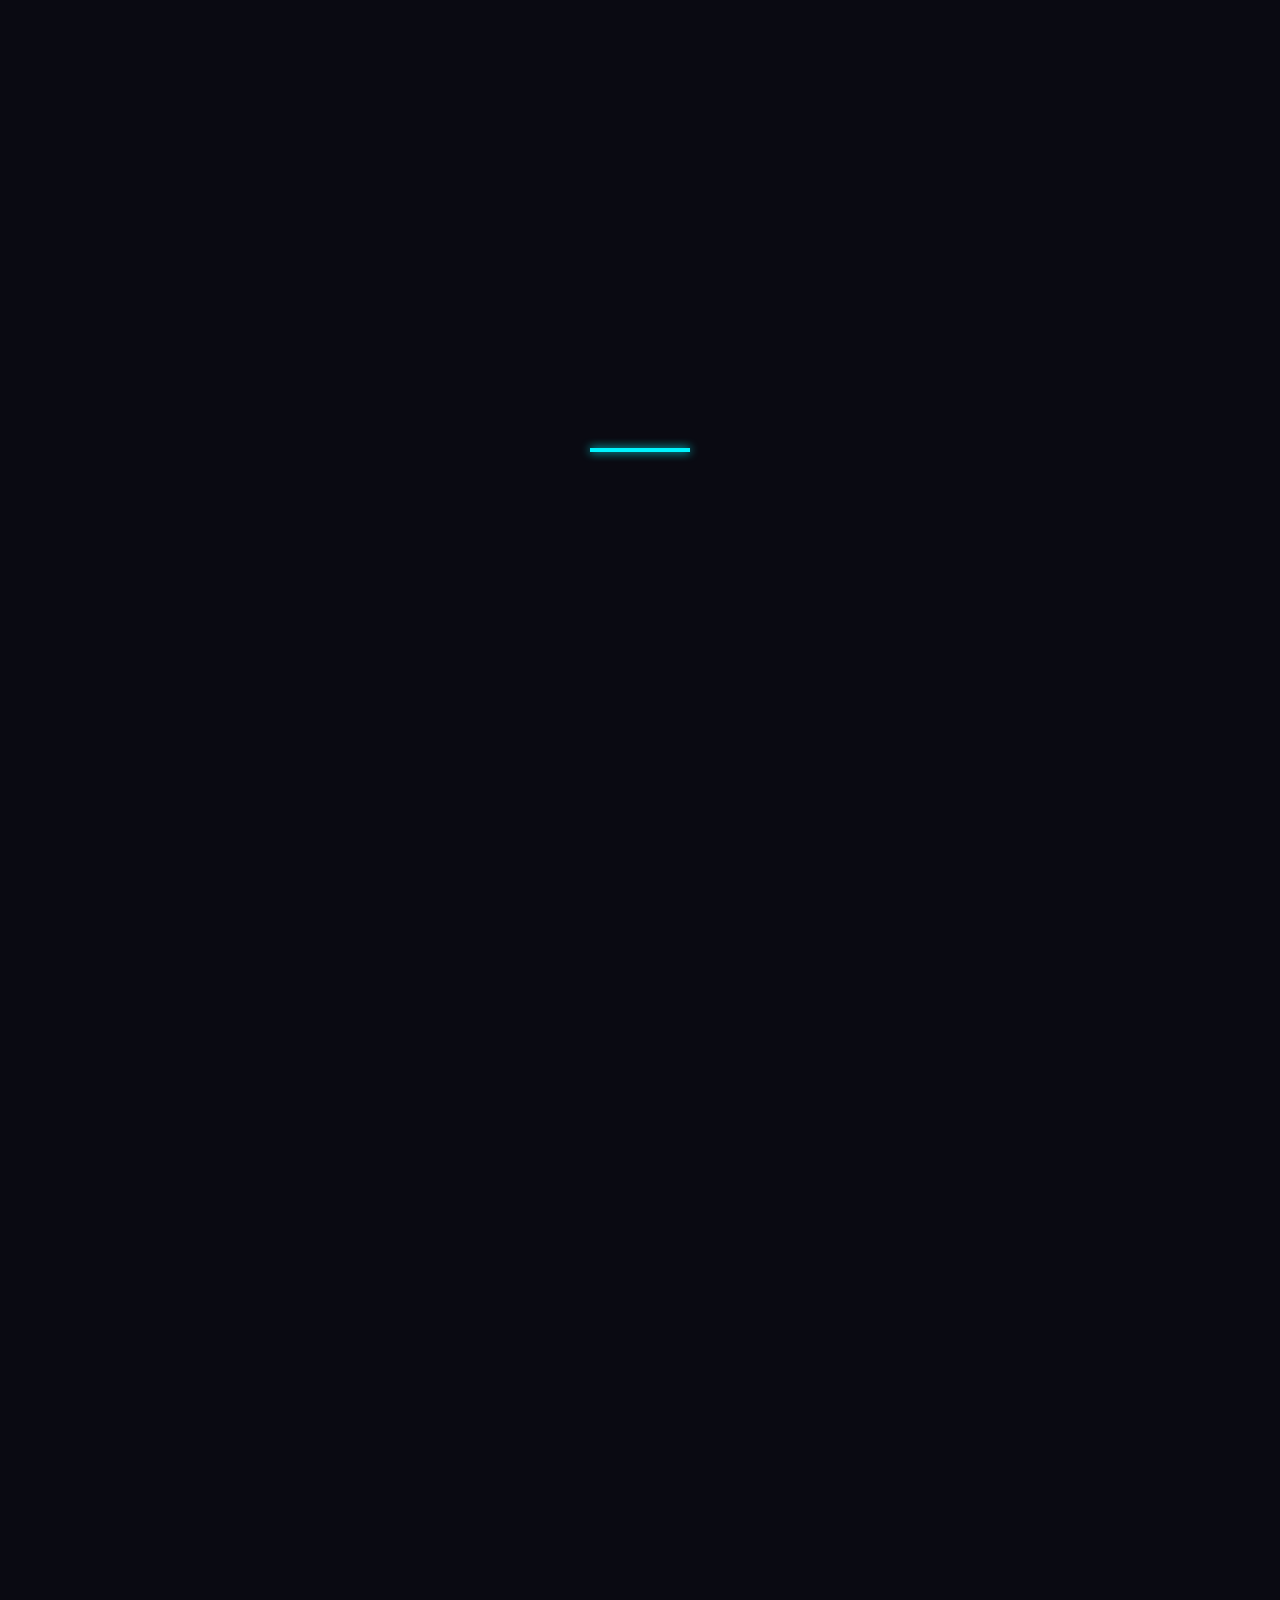
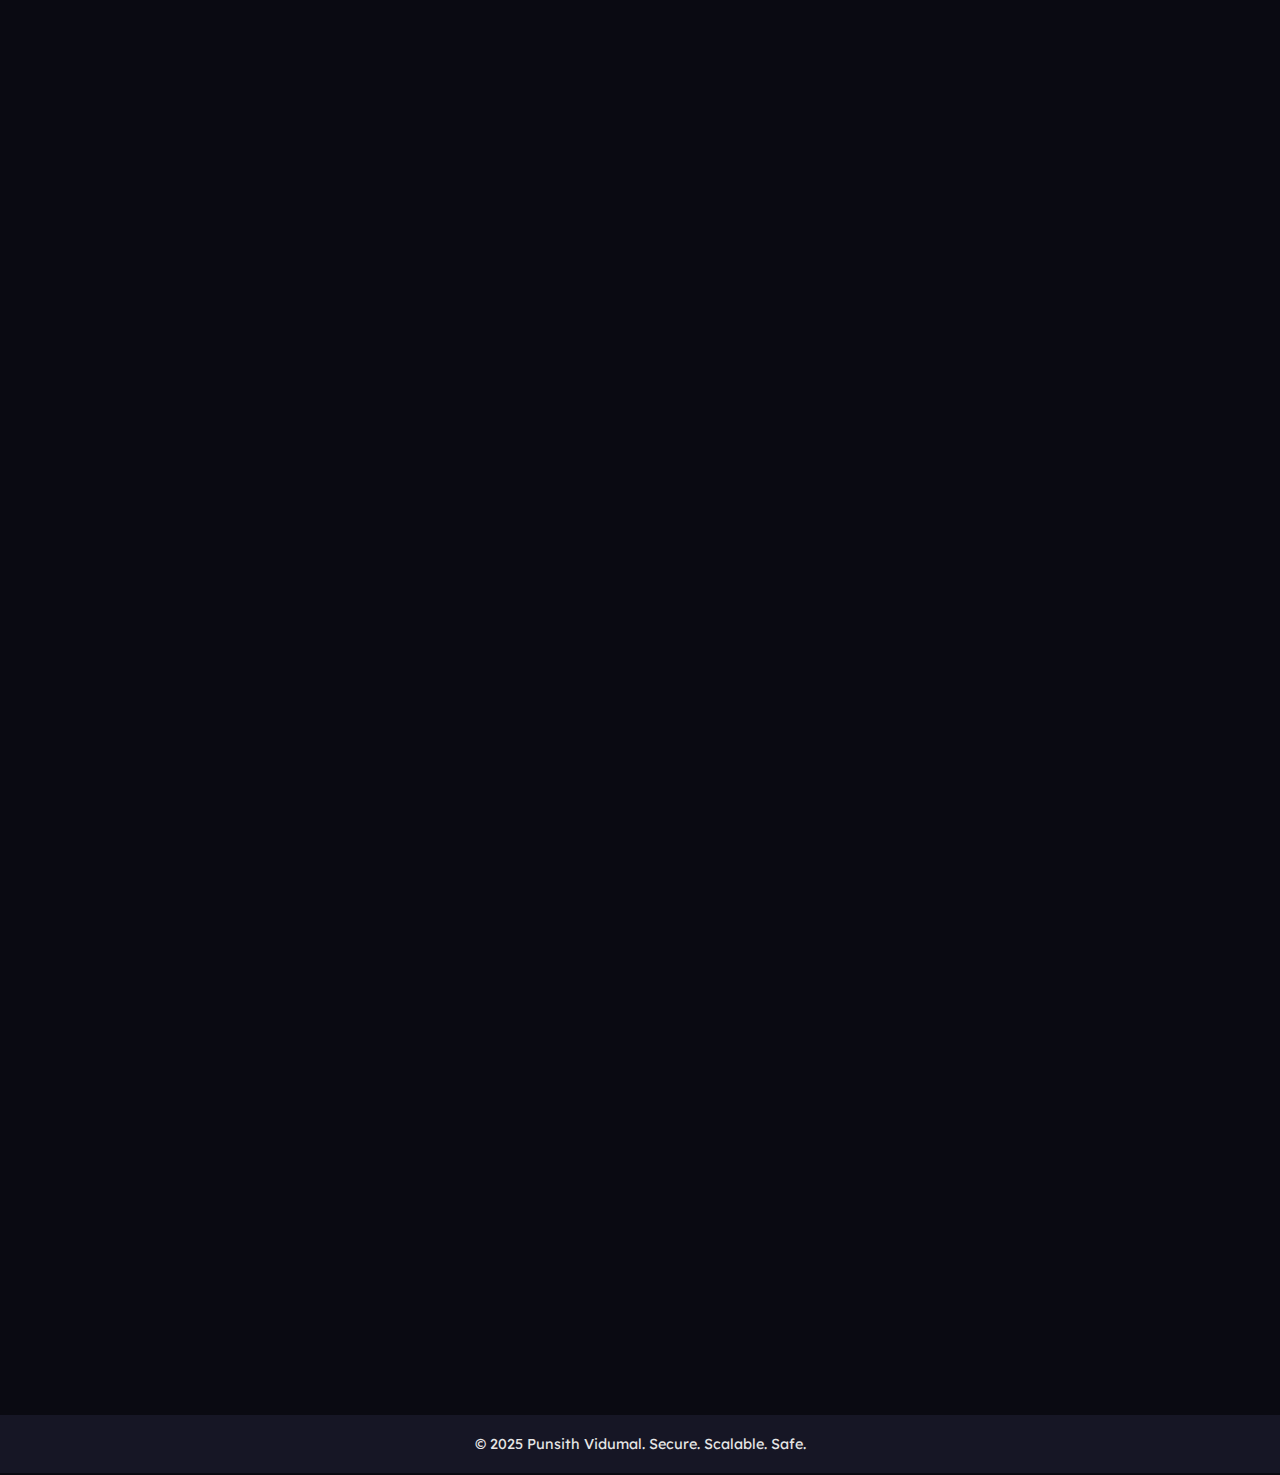
<file: index.html>
<!DOCTYPE html>
<html lang="en" data-theme="dark">

<head>
  <meta charset="UTF-8">
  <meta name="viewport" content="width=device-width, initial-scale=1.0">
  <title>Punsith Vidumal | Cybersecurity Portfolio</title>
  <link rel="stylesheet" href="style.css">
  <link rel="stylesheet" href="https://cdnjs.cloudflare.com/ajax/libs/font-awesome/6.4.0/css/all.min.css">
  <link href="https://fonts.googleapis.com/css2?family=JetBrains+Mono:wght@400;700&family=Lexend:wght@300;400;600&display=swap" rel="stylesheet">
  
  <style>
    #form-result {
      display: none;
      margin-top: 15px;
      text-align: center;
      font-family: 'JetBrains Mono', monospace;
      font-weight: bold;
      padding: 10px;
      border-radius: 5px;
    }
    .success-msg {
      color: #00f3ff; /* Neon Cyan */
      background: rgba(0, 243, 255, 0.1);
      border: 1px solid #00f3ff;
    }
    .error-msg {
      color: #ff4d4d; /* Red */
      background: rgba(255, 77, 77, 0.1);
      border: 1px solid #ff4d4d;
    }
  </style>
</head>

<body>

  <div class="loader">
    <div class="scanner"></div>
  </div>

  <nav>
    <div class="logo">Punsith<span class="dot">.</span>Sec</div>
    <ul class="nav-links">
      <li><a href="#home">Home</a></li>
      <li><a href="#about">About</a></li>
      <li><a href="#skills">Skills</a></li>
      <li><a href="#projects">Projects</a></li>
      <li><a href="#contact">Contact</a></li>
    </ul>
    <div class="theme-switch-wrapper">
      <label class="theme-switch" for="checkbox">
        <input type="checkbox" id="checkbox" />
        <div class="slider round">
          <i class="fas fa-sun"></i>
          <i class="fas fa-moon"></i>
        </div>
      </label>
    </div>
  </nav>

  <section id="home" class="hero">
    <div class="hero-content">
      <div class="glitch-wrapper">
        <h1 class="glitch" data-text="Welcome to My Cyber World">Welcome to My Cyber World</h1>
      </div>
      <p class="typewriter">Protecting the digital world, one line of code at a time_</p>
      <a href="#about" class="btn primary-btn">Explore Mission</a>
    </div>
  </section>

  <section id="about" class="about">
    <div class="container">
      <div class="about-card glass-panel">
        <div class="about-img">
          <img src="assets/images/profile.jpg" alt="Punsith Vidumal">
        </div>
        <div class="about-text">
          <h2><span class="accent">./</span>About Me</h2>
          <p>
            I’m <strong>Punsith Vidumal</strong>, a Cybersecurity undergraduate at SLIIT with a passion for Linux and
            cloud defense.
            Driven by the need to secure digital frontiers, I aim to excel as a <strong>Security Engineer</strong>.
            Whether it's penetration testing or building secure infrastructure, I am committed to continuous learning in
            this ever-evolving battlefield.
          </p>
          <p class="status"><i class="fas fa-wifi"></i> Status: Open to Collaboration</p>
        </div>
      </div>
    </div>
  </section>
<!--
  <section id="skills" class="skills">
    <div class="container">
      <h2 class="section-title">Technical Arsenal</h2>
      <div class="skills-grid">
        <a href="skills/network-security.html" class="skill-card glass-panel">
          <div class="icon-box"><i class="fas fa-shield-alt"></i></div>
          <h3>NetSec</h3>
          <p>Network Defense</p>
        </a>
        <a href="skills/ethical-hacking.html" class="skill-card glass-panel">
          <div class="icon-box"><i class="fas fa-user-secret"></i></div>
          <h3>Red Teaming</h3>
          <p>Ethical Hacking</p>
        </a>
        <a href="skills/penetration-testing.html" class="skill-card glass-panel">
          <div class="icon-box"><i class="fas fa-bug"></i></div>
          <h3>PenTest</h3>
          <p>Vulnerability Assessment</p>
        </a>
        <a href="skills/cryptography.html" class="skill-card glass-panel">
          <div class="icon-box"><i class="fas fa-key"></i></div>
          <h3>Cryptography</h3>
          <p>Encryption & Hashing</p>
        </a>
        <a href="skills/python.html" class="skill-card glass-panel">
          <div class="icon-box"><i class="fab fa-python"></i></div>
          <h3>Python</h3>
          <p>Automation Scripts</p>
        </a>
        <a href="skills/javascript.html" class="skill-card glass-panel">
          <div class="icon-box"><i class="fab fa-js"></i></div>
          <h3>JavaScript</h3>
          <p>Web Security</p>
        </a>
      </div>
    </div>
  </section>
-->
  <section id="projects" class="projects">
    <div class="container">
      <h2 class="section-title">Deployed Projects</h2>
      
      <div class="projects-grid" id="projects-container">
        </div>

    </div>
  </section>

  <section id="contact" class="contact">
    <div class="container">
      <h2 class="section-title">Initialize Handshake</h2>
      <div class="contact-wrapper glass-panel">
        
        <form id="contact-form">
          
          <input type="hidden" name="access_key" value="fd8f8649-9a34-4aa0-a63e-fe3c6b9376ad">

          <div class="input-group">
            <input type="text" name="name" required>
            <label>Name</label>
          </div>

          <div class="input-group">
            <input type="email" name="email" required>
            <label>Email</label>
          </div>

          <div class="input-group">
            <textarea name="message" required></textarea>
            <label>Message</label>
          </div>

          <div id="form-result"></div>

          <button type="submit" class="btn primary-btn">Send Transmission</button>
        </form>

        <div class="social-connect">
          <p>Or connect via secure channels:</p>
          <div class="social-links">
            <a href="https://www.linkedin.com/in/punsithvidumal/" target="_blank"><i class="fab fa-linkedin"></i></a>
            <a href="https://github.com/Vidumal" target="_blank"><i class="fab fa-github"></i></a>
          </div>
        </div>
      </div>
    </div>
  </section>

  <footer>
    <p>&copy; 2025 Punsith Vidumal. <span class="dim">Secure. Scalable. Safe.</span></p>
  </footer>

  <script src="script.js"></script>

  <script>
    const form = document.getElementById('contact-form');
    const resultDiv = document.getElementById('form-result');

    form.addEventListener('submit', function (e) {
      e.preventDefault(); // Stop page reload

      const btn = form.querySelector('button');
      const originalText = btn.innerText;
      btn.innerText = 'Transmitting...';

      const formData = new FormData(form);
      const object = Object.fromEntries(formData);
      const json = JSON.stringify(object);

      fetch('https://api.web3forms.com/submit', {
        method: 'POST',
        headers: {
          'Content-Type': 'application/json',
          'Accept': 'application/json'
        },
        body: json
      })
      .then(async (response) => {
        let json = await response.json();
        if (response.status == 200) {
          // SUCCESS: Show message and redirect
          resultDiv.style.display = 'block';
          resultDiv.innerHTML = '<i class="fas fa-check-circle"></i> Transmission Successful!';
          resultDiv.className = 'success-msg';
          
          form.reset(); // Clear form inputs
          
          setTimeout(() => {
            window.location.href = "#home"; // Redirect to Home Section
            resultDiv.style.display = 'none';
            btn.innerText = originalText;
          }, 2000); // Wait 2 seconds

        } else {
          // ERROR
          console.log(response);
          resultDiv.style.display = 'block';
          resultDiv.innerHTML = json.message || "Transmission Failed!";
          resultDiv.className = 'error-msg';
          btn.innerText = originalText;
        }
      })
      .catch(error => {
        console.log(error);
        resultDiv.style.display = 'block';
        resultDiv.innerHTML = "Something went wrong!";
        resultDiv.className = 'error-msg';
        btn.innerText = originalText;
      });
    });
  </script>

</body>
</html>
</file>
<file: style.css>
/* =========================================
   1. CSS VARIABLES (THEME ENGINE)
   ========================================= */
:root {
  /* Dark Mode (Default) */
  --bg-primary: #0a0a12;
  --bg-secondary: #161625;
  --text-primary: #e6e6e6;
  --text-secondary: #a0a0b0;
  --accent-color: #00f3ff; /* Neon Cyan */
  --accent-glow: rgba(0, 243, 255, 0.4);
  --glass-bg: rgba(22, 22, 37, 0.7);
  --glass-border: rgba(255, 255, 255, 0.1);
  --nav-bg: rgba(10, 10, 18, 0.85);
  --card-hover: #1e1e2f;
}

[data-theme="light"] {
  /* Light Mode Overrides */
  --bg-primary: #f4f6f8;
  --bg-secondary: #ffffff;
  --text-primary: #1a1a2e;
  --text-secondary: #555566;
  --accent-color: #0077b6; /* Ocean Blue */
  --accent-glow: rgba(0, 119, 182, 0.3);
  --glass-bg: rgba(255, 255, 255, 0.8);
  --glass-border: rgba(0, 0, 0, 0.1);
  --nav-bg: rgba(255, 255, 255, 0.9);
  --card-hover: #ffffff;
}

/* =========================================
   2. GLOBAL STYLES
   ========================================= */
* {
  margin: 0;
  padding: 0;
  box-sizing: border-box;
}

html {
  scroll-behavior: smooth;
}

body {
  font-family: 'Lexend', sans-serif;
  background-color: var(--bg-primary);
  color: var(--text-primary);
  transition: background-color 0.3s, color 0.3s;
  overflow-x: hidden;
}

h1, h2, h3 {
  font-weight: 700;
  color: var(--text-primary);
}

.container {
  max-width: 1200px;
  margin: 0 auto;
  padding: 0 20px;
}

a {
  text-decoration: none;
  color: inherit;
}

/* Scrollbar Styling */
::-webkit-scrollbar {
  width: 10px;
}
::-webkit-scrollbar-track {
  background: var(--bg-primary);
}
::-webkit-scrollbar-thumb {
  background: var(--accent-color);
  border-radius: 5px;
}

/* =========================================
   3. NAVIGATION BAR
   ========================================= */
nav {
  display: flex;
  justify-content: space-between;
  align-items: center;
  padding: 15px 5%;
  background-color: var(--nav-bg);
  backdrop-filter: blur(10px);
  position: sticky;
  top: 0;
  z-index: 1000;
  border-bottom: 1px solid var(--glass-border);
}

.logo {
  font-size: 24px;
  font-family: 'JetBrains Mono', monospace;
  font-weight: 700;
  letter-spacing: -1px;
}
.dot { color: var(--accent-color); }

.nav-links {
  list-style: none;
  display: flex;
  gap: 30px;
}

.nav-links a {
  font-size: 16px;
  position: relative;
  transition: color 0.3s;
}

.nav-links a:hover {
  color: var(--accent-color);
}

.nav-links a::after {
  content: '';
  position: absolute;
  width: 0;
  height: 2px;
  bottom: -4px;
  left: 0;
  background-color: var(--accent-color);
  transition: width 0.3s;
}
.nav-links a:hover::after { width: 100%; }

/* =========================================
   4. THEME TOGGLE SWITCH
   ========================================= */
.theme-switch-wrapper {
  display: flex;
  align-items: center;
}
.theme-switch {
  display: inline-block;
  height: 26px; /* slightly smaller */
  position: relative;
  width: 50px;
}
.theme-switch input { display: none; }

.slider {
  background-color: #333;
  bottom: 0;
  cursor: pointer;
  left: 0;
  position: absolute;
  right: 0;
  top: 0;
  transition: .4s;
  display: flex;
  justify-content: space-between;
  align-items: center;
  padding: 0 6px;
  border-radius: 34px;
}

.slider .fa-sun { color: #f39c12; font-size: 12px; }
.slider .fa-moon { color: #f1c40f; font-size: 12px; }

.slider:before {
  background-color: #fff;
  bottom: 3px;
  content: "";
  height: 20px;
  left: 4px;
  position: absolute;
  transition: .4s;
  width: 20px;
  border-radius: 50%;
  z-index: 1;
}

/* Toggle Logic */
input:checked + .slider:before { transform: translateX(22px); }
input:checked + .slider { background-color: #ccc; }

/* =========================================
   5. HERO SECTION
   ========================================= */
.hero {
  height: 90vh;
  display: flex;
  justify-content: center;
  align-items: center;
  text-align: center;
  background: radial-gradient(circle at center, rgba(0, 243, 255, 0.05) 0%, transparent 70%);
  position: relative;
}

.hero h1 {
  font-size: 3.5rem;
  margin-bottom: 10px;
  font-family: 'JetBrains Mono', monospace;
}

.typewriter {
  font-size: 1.2rem;
  color: var(--text-secondary);
  margin-bottom: 30px;
  font-family: 'JetBrains Mono', monospace;
}

.primary-btn {
  padding: 12px 30px;
  background: transparent;
  color: var(--accent-color);
  border: 1px solid var(--accent-color);
  border-radius: 4px;
  font-weight: 600;
  transition: all 0.3s ease;
  cursor: pointer;
}

.primary-btn:hover {
  background: var(--accent-color);
  color: #000;
  box-shadow: 0 0 20px var(--accent-glow);
}

/* =========================================
   6. GLASS PANELS & CARDS (REUSABLE)
   ========================================= */
.glass-panel {
  background: var(--glass-bg);
  backdrop-filter: blur(12px);
  border: 1px solid var(--glass-border);
  border-radius: 16px;
  padding: 30px;
  box-shadow: 0 8px 32px 0 rgba(0, 0, 0, 0.2);
}

.section-title {
  text-align: center;
  font-size: 2.5rem;
  margin-bottom: 50px;
  position: relative;
  display: inline-block;
  left: 50%;
  transform: translateX(-50%);
}
.section-title::after {
  content: '';
  display: block;
  width: 60px;
  height: 4px;
  background: var(--accent-color);
  margin: 10px auto 0;
  border-radius: 2px;
}

/* =========================================
   7. ABOUT SECTION
   ========================================= */
.about, .skills, .projects, .contact { padding: 80px 0; }

.about-card {
  display: flex;
  align-items: center;
  gap: 40px;
}

.about-img img {
  width: 250px;
  height: 250px;
  border-radius: 20px; /* Modern rounded square */
  object-fit: cover;
  border: 2px solid var(--accent-color);
  box-shadow: 0 0 20px var(--accent-glow);
}

.about-text h2 { margin-bottom: 20px; font-size: 2rem; }
.about-text .accent { color: var(--accent-color); font-family: 'JetBrains Mono'; }
.about-text p { line-height: 1.8; color: var(--text-secondary); margin-bottom: 15px; }
.about-text .status { margin-top: 20px; font-size: 0.9rem; color: var(--accent-color); }

/* =========================================
   8. SKILLS GRID
   ========================================= */
.skills-grid {
  display: grid;
  grid-template-columns: repeat(auto-fit, minmax(180px, 1fr));
  gap: 25px;
}

.skill-card {
  display: flex;
  flex-direction: column;
  align-items: center;
  text-align: center;
  transition: transform 0.3s, box-shadow 0.3s;
}

.skill-card:hover {
  transform: translateY(-5px);
  border-color: var(--accent-color);
  box-shadow: 0 10px 30px -10px var(--accent-glow);
}

.icon-box {
  font-size: 2.5rem;
  color: var(--accent-color);
  margin-bottom: 15px;
}

.skill-card h3 { font-size: 1.1rem; margin-bottom: 5px; }
.skill-card p { font-size: 0.85rem; color: var(--text-secondary); }

/* =========================================
   9. PROJECTS
   ========================================= */
.projects-grid {
  display: grid;
  grid-template-columns: repeat(auto-fit, minmax(300px, 1fr));
  gap: 30px;
}

.project-card {
  display: flex;
  flex-direction: column;
  justify-content: space-between;
  height: 100%;
  transition: transform 0.3s;
}

.project-card:hover { transform: translateY(-5px); }

.card-header {
  display: flex;
  justify-content: space-between;
  margin-bottom: 20px;
  font-size: 1.5rem;
  color: var(--accent-color);
}

.card-header .links a {
  margin-left: 10px;
  color: var(--text-secondary);
  font-size: 1.2rem;
}
.card-header .links a:hover { color: var(--accent-color); }

.project-card h3 a { font-size: 1.4rem; transition: color 0.3s; }
.project-card h3 a:hover { color: var(--accent-color); }

.project-card p {
  color: var(--text-secondary);
  line-height: 1.6;
  margin-bottom: 20px;
}

.tech-stack {
  list-style: none;
  display: flex;
  gap: 15px;
  font-family: 'JetBrains Mono', monospace;
  font-size: 0.8rem;
  color: var(--text-secondary);
}

/* =========================================
   10. CONTACT FORM (Floating Labels)
   ========================================= */
.contact-wrapper {
  max-width: 600px;
  margin: 0 auto;
}

.input-group {
  position: relative;
  margin-bottom: 30px;
}

.input-group input, .input-group textarea {
  width: 100%;
  padding: 10px;
  background: transparent;
  border: none;
  border-bottom: 2px solid var(--text-secondary);
  color: var(--text-primary);
  font-size: 1rem;
  outline: none;
}

.input-group label {
  position: absolute;
  top: 10px;
  left: 0;
  color: var(--text-secondary);
  pointer-events: none;
  transition: 0.3s;
}

.input-group input:focus ~ label,
.input-group input:valid ~ label,
.input-group textarea:focus ~ label,
.input-group textarea:valid ~ label {
  top: -20px;
  font-size: 0.8rem;
  color: var(--accent-color);
}

.input-group input:focus, .input-group textarea:focus {
  border-bottom-color: var(--accent-color);
}

.social-connect { text-align: center; margin-top: 30px; }
.social-links { margin-top: 10px; font-size: 1.5rem; }
.social-links a { margin: 0 15px; transition: 0.3s; }
.social-links a:hover { color: var(--accent-color); transform: scale(1.1); }

/* Footer */
footer {
  text-align: center;
  padding: 20px;
  background-color: var(--bg-secondary);
  font-size: 0.9rem;
}

/* Loading Animation (Cyber Scanner) */
.loader {
  position: fixed;
  top: 0; left: 0; width: 100%; height: 100%;
  background: var(--bg-primary);
  display: flex;
  justify-content: center;
  align-items: center;
  z-index: 9999;
}
.scanner {
  width: 100px;
  height: 4px;
  background: var(--accent-color);
  animation: scan 2s infinite ease-in-out;
  box-shadow: 0 0 10px var(--accent-color);
}

@keyframes scan {
  0% { width: 0; opacity: 1; }
  50% { width: 100px; opacity: 1; }
  100% { width: 0; opacity: 0; }
}

/* Animations */
.hidden { opacity: 0; transform: translateY(30px); transition: all 0.8s; }
.show { opacity: 1; transform: translateY(0); }

/* Responsive */
@media (max-width: 768px) {
  .about-card { flex-direction: column; text-align: center; }
  .nav-links { display: none; } /* Simplified for code brevity */
  .hero h1 { font-size: 2.5rem; }
}


/* =========================================
   11. PROJECT GALLERY STYLES
   (Added here so they can be reused across pages)
   ========================================= */
.gallery-grid {
    display: grid;
    grid-template-columns: 1fr; /* Only 1 column (Full Width) */
    gap: 40px; 
    margin-bottom: 60px;
}

.gallery-item {
    position: relative;
    width: 100%;
    height: auto;
    border-radius: 12px;
    border: 1px solid rgba(255, 255, 255, 0.1);
    overflow: hidden;
    cursor: pointer;
    transition: transform 0.3s ease, box-shadow 0.3s ease;
}

.gallery-item:hover {
    transform: translateY(-5px);
    border-color: var(--accent-color);
    box-shadow: 0 10px 30px rgba(0, 243, 255, 0.15);
}

.gallery-item img {
    width: 100%;
    height: auto;
    display: block;
}

.gallery-overlay {
    position: absolute;
    bottom: 0; left: 0; width: 100%;
    background: rgba(0, 0, 0, 0.85);
    padding: 15px;
    text-align: center;
    opacity: 0;
    transition: opacity 0.3s;
}

.gallery-item:hover .gallery-overlay {
    opacity: 1;
}

.gallery-caption {
    color: var(--accent-color);
    font-family: 'JetBrains Mono', monospace;
    font-weight: bold;
    font-size: 1.1rem;
}

/* Lightbox */
.lightbox {
    display: none;
    position: fixed;
    z-index: 9999;
    top: 0; left: 0;
    width: 100%; height: 100%;
    background-color: rgba(0, 0, 0, 0.95);
    justify-content: center;
    align-items: center;
    flex-direction: column;
}

.lightbox img {
    max-width: 90%;
    max-height: 85%;
    border: 2px solid var(--accent-color);
    box-shadow: 0 0 30px var(--accent-color);
    border-radius: 5px;
}

.lightbox-caption {
    color: #fff;
    margin-top: 15px;
    font-family: 'JetBrains Mono', monospace;
    font-size: 1.2rem;
}

.close-btn {
    position: absolute;
    top: 20px; right: 30px;
    color: #fff;
    font-size: 40px;
    cursor: pointer;
    transition: 0.3s;
}
.close-btn:hover { color: var(--accent-color); }
</file>
